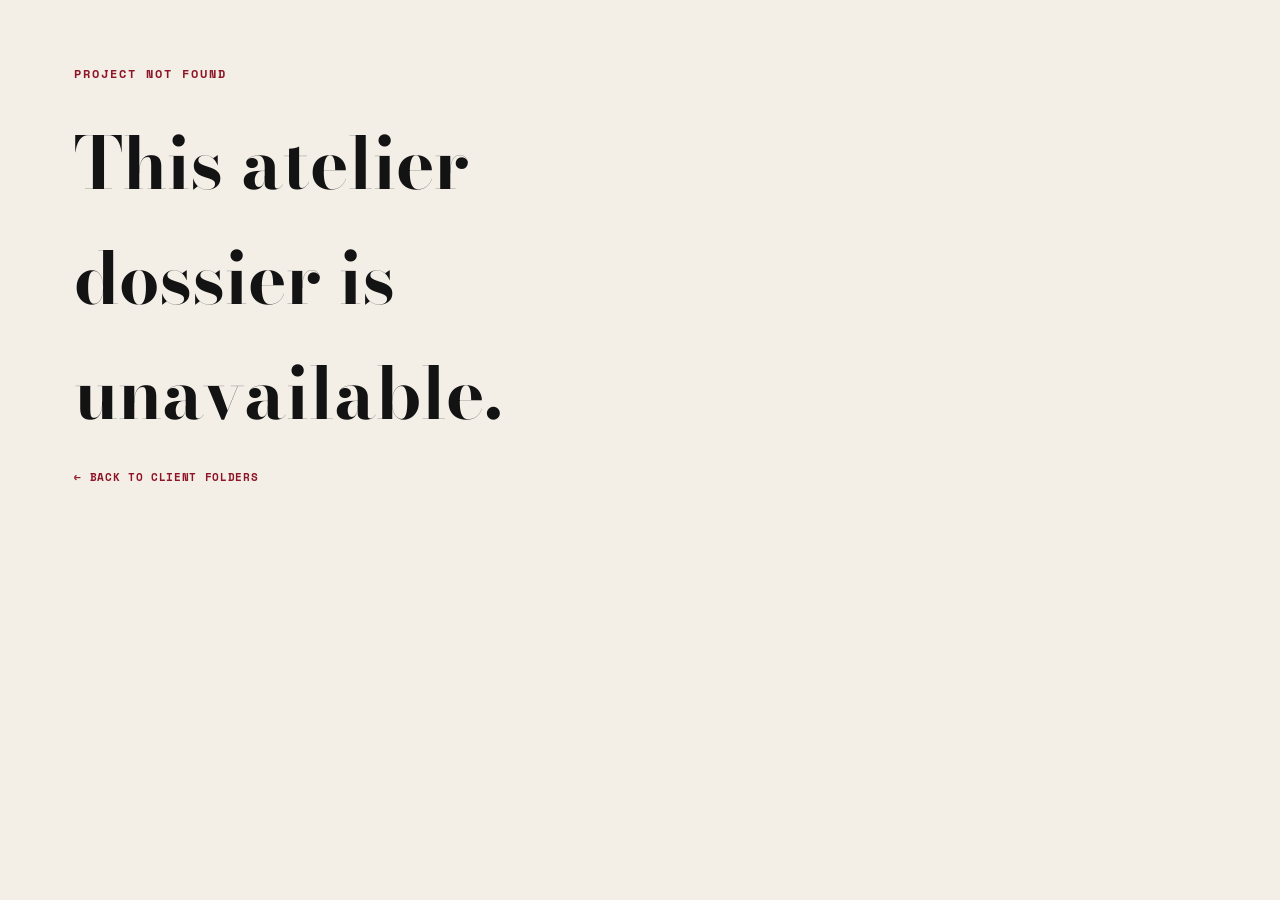
<file: work.html>
<!DOCTYPE html>
<html lang="en">
<head>
  <meta charset="UTF-8">
  <meta name="viewport" content="width=device-width, initial-scale=1.0">
  <meta name="description" content="Explore fashion styling, editorial and couture projects by Abhinithi Madhan, fashion stylist and art director based in Tamil Nadu, India.">
  <meta name="author" content="Abhinithi Madhan">
  <meta name="robots" content="index, follow, max-image-preview:large">
  <meta name="theme-color" content="#F3EFE7">
  <link rel="canonical" href="https://abhinithimadhan.com/work.html">
  <meta property="og:type" content="website">
  <meta property="og:site_name" content="Abhinithi Madhan">
  <meta property="og:locale" content="en_IN">
  <meta property="og:url" content="https://abhinithimadhan.com/work.html">
  <meta property="og:title" content="Fashion Portfolio — Abhinithi Madhan">
  <meta property="og:description" content="Explore fashion styling, editorial and couture projects by Abhinithi Madhan.">
  <meta property="og:image" content="https://abhinithimadhan.com/assets/images/social-preview.jpg">
  <meta property="og:image:alt" content="Editorial fashion styling by Abhinithi Madhan">
  <meta property="og:image:type" content="image/jpeg">
  <meta property="og:image:width" content="1200">
  <meta property="og:image:height" content="630">
  <meta name="twitter:card" content="summary_large_image">
  <meta name="twitter:title" content="Fashion Portfolio — Abhinithi Madhan">
  <meta name="twitter:description" content="Explore fashion styling, editorial and couture projects by Abhinithi Madhan.">
  <meta name="twitter:image" content="https://abhinithimadhan.com/assets/images/social-preview.jpg">
  <title>Fashion Portfolio — Abhinithi Madhan</title>
  <link rel="preconnect" href="https://fonts.googleapis.com">
  <link rel="preconnect" href="https://fonts.gstatic.com" crossorigin>
  <link href="https://fonts.googleapis.com/css2?family=Bodoni+Moda:ital,opsz,wght@0,6..96,400;0,6..96,600;0,6..96,700;0,6..96,900;1,6..96,400;1,6..96,600;1,6..96,700&family=Playfair+Display:ital,wght@0,400;0,600;0,700;0,900;1,400;1,600;1,700&family=Plus+Jakarta+Sans:wght@300;400;500;600;700&family=Space+Mono:ital,wght@0,400;0,700;1,400&display=swap" rel="stylesheet" media="print" onload="this.media='all'">
  <noscript>
    <link href="https://fonts.googleapis.com/css2?family=Bodoni+Moda:ital,opsz,wght@0,6..96,400;0,6..96,600;0,6..96,700;0,6..96,900;1,6..96,400;1,6..96,600;1,6..96,700&family=Playfair+Display:ital,wght@0,400;0,600;0,700;0,900;1,400;1,600;1,700&family=Plus+Jakarta+Sans:wght@300;400;500;600;700&family=Space+Mono:ital,wght@0,400;0,700;1,400&display=swap" rel="stylesheet">
  </noscript>
  <link rel="stylesheet" href="css/styles.css?v=8">
  <link rel="stylesheet" href="css/portfolio-pages.css?v=6">
</head>
<body class="editorial-paper-theme project-gallery-page">
  <main class="project-gallery-main" id="workDetail"></main>
  <script src="js/works-data.js?v=2"></script>
  <script src="js/work-pages.js?v=5"></script>
</body>
</html>
</file>
<file: css/styles.css>
/* ==========================================================================
   ABHINITHI MADHAN — FASHION STYLIST & ART DIRECTOR
   Haute Couture Editorial Scrapbook & Archival Design System
   ========================================================================== */

/* --- ROOT VARIABLES --- */
:root {
  /* Typography */
  --font-masthead: 'Bodoni Moda', 'Playfair Display', Georgia, serif;
  --font-serif: 'Playfair Display', 'Bodoni Moda', Georgia, serif;
  --font-script: 'Italianno', cursive;
  --font-sans: 'Plus Jakarta Sans', -apple-system, BlinkMacSystemFont, 'Segoe UI', Roboto, sans-serif;
  --font-mono: 'Space Mono', monospace;

  /* Color Palette - Warm Antique Ecru & Oxblood Crimson */
  --bg-paper: #F3EFE7;
  --bg-paper-light: #F9F6F0;
  --bg-paper-card: #FFFFFF;
  --bg-paper-dark: #EAE3D5;
  
  --crimson-accent: #8E1426;
  --crimson-light: #A82036;
  --crimson-dark: #640C1A;
  --crimson-subtle: rgba(142, 20, 38, 0.08);

  --burgundy-deep: #3B0A12;
  --burgundy-darkest: #26050B;
  --burgundy-surface: #4A0E18;
  --burgundy-border: rgba(232, 216, 186, 0.2);

  --gold-accent: #C5832B;
  --gold-light: #E5B365;

  --text-ink: #141314;
  --text-charcoal: #3D393A;
  --text-muted: #7A7474;
  --text-cream: #F8F5EE;
  --text-cream-dim: #D6CEBE;

  --border-light: rgba(20, 19, 20, 0.12);
  --border-strong: #141314;
  --border-crimson: #8E1426;

  /* Washi Tape & Stamps */
  --washi-tape-bg: rgba(235, 226, 207, 0.88);
  --washi-tape-border: rgba(190, 178, 155, 0.4);
  --washi-shadow: 0 3px 8px rgba(0, 0, 0, 0.08);
  --stamp-red: #8E1426;

  /* Elevations */
  --shadow-card: 0 10px 30px -5px rgba(35, 25, 20, 0.09), 0 1px 3px rgba(0, 0, 0, 0.05);
  --shadow-hover: 0 20px 45px -8px rgba(35, 25, 20, 0.16), 0 4px 12px rgba(0, 0, 0, 0.08);

  /* Transitions */
  --transition-fast: 0.25s cubic-bezier(0.2, 0.8, 0.2, 1);
  --transition-medium: 0.45s cubic-bezier(0.16, 1, 0.3, 1);
  --transition-slow: 0.7s cubic-bezier(0.16, 1, 0.3, 1);

  --container-width: 1440px;
}

/* --- RESET & FOUNDATION --- */
*, *::before, *::after {
  box-sizing: border-box;
  margin:0;
  padding: 0;
}

html {
  scroll-behavior: smooth;
  font-size: 16px;
  background-color: var(--bg-paper);
  color: var(--text-ink);
  -webkit-font-smoothing: antialiased;
  -moz-osx-font-smoothing: grayscale;
}

body {
  font-family: var(--font-sans);
  background-color: var(--bg-paper);
  color: var(--text-ink);
  line-height: 1.6;
  overflow-x: hidden;
  position: relative;
}

@media (hover: hover) and (pointer: fine) and (prefers-reduced-motion: no-preference) {
  body.editorial-cursor-enabled,
  body.editorial-cursor-enabled a,
  body.editorial-cursor-enabled button,
  body.editorial-cursor-enabled input,
  body.editorial-cursor-enabled select,
  body.editorial-cursor-enabled textarea,
  body.editorial-cursor-enabled label,
  body.editorial-cursor-enabled [role="button"] {
    cursor: none;
  }

  .editorial-cursor {
    position: fixed;
    z-index: 9999;
    inset: 0;
    overflow: hidden;
    pointer-events: none;
    opacity: 0;
    transition: opacity 140ms ease;
  }

  body.editorial-cursor-enabled .editorial-cursor {
    opacity: 1;
  }

  .editorial-cursor-ring,
  .editorial-cursor-heart {
    position: absolute;
    top: 0;
    left: 0;
    border-radius: 50%;
    transform: translate(-50%, -50%);
  }

  .editorial-cursor-smoke-layer {
    position: absolute;
    inset: 0;
    overflow: hidden;
    pointer-events: none;
  }

  .editorial-cursor-smoke {
    position: absolute;
    width: var(--smoke-size);
    height: var(--smoke-size);
    border-radius: 50%;
    background:
      radial-gradient(circle at 40% 45%, rgba(142, 20, 38, 0.19), transparent 68%),
      radial-gradient(circle at 65% 60%, rgba(197, 131, 43, 0.12), transparent 72%);
    pointer-events: none;
    animation: editorial-smoke-drift 700ms ease-out forwards;
  }

  @keyframes editorial-smoke-drift {
    from {
      opacity: 0.55;
      transform: translate3d(0, 0, 0) scale(0.55);
    }

    to {
      opacity: 0;
      transform: translate3d(var(--smoke-drift), -26px, 0) scale(1.65);
    }
  }

  .editorial-cursor-ring {
    width: 34px;
    height: 34px;
    border: 1px solid rgba(142, 20, 38, 0.78);
    box-shadow: 0 0 0 4px rgba(249, 246, 240, 0.28);
    transition: width 180ms ease, height 180ms ease, background-color 180ms ease, border-color 180ms ease;
  }

  .editorial-cursor-heart {
    top: var(--cursor-y, 0);
    left: var(--cursor-x, 0);
    color: var(--crimson-accent);
    font-family: Georgia, serif;
    font-size: 19px;
    line-height: 1;
    text-shadow: 0 1px 3px rgba(249, 246, 240, 0.9);
    transition: color 180ms ease, transform 180ms ease;
  }

  .editorial-cursor.is-interactive .editorial-cursor-heart {
    color: var(--gold-accent);
    transform: translate(-50%, -50%) scale(1.18);
  }

  .editorial-cursor.is-pressed .editorial-cursor-heart {
    transform: translate(-50%, -50%) scale(0.9);
  }

  .editorial-cursor.is-interactive .editorial-cursor-ring {
    width: 46px;
    height: 46px;
    border-color: var(--gold-accent);
    background: rgba(197, 131, 43, 0.1);
  }

  .editorial-cursor.is-pressed .editorial-cursor-ring {
    width: 27px;
    height: 27px;
    background: rgba(142, 20, 38, 0.14);
  }
}

/* Container */
.container {
  width: 100%;
  max-width: var(--container-width);
  margin-left: auto;
  margin-right: auto;
  padding-left: clamp(1.25rem, 4vw, 3.5rem);
  padding-right: clamp(1.25rem, 4vw, 3.5rem);
}

/* ==========================================================================
   WASHI TAPE & STAMPS SYSTEM
   ========================================================================== */
.washi-tape {
  position: absolute;
  background-color: var(--washi-tape-bg);
  box-shadow: var(--washi-shadow);
  border: 1px dashed var(--washi-tape-border);
  backdrop-filter: blur(2px);
  z-index: 10;
  pointer-events: none;
  opacity: 0.94;
}

.tape-card-top {
  top: -11px;
  left: 50%;
  transform: translateX(-50%) rotate(0.8deg);
  width: 80px;
  height: 22px;
  clip-path: polygon(2% 10%, 98% 0%, 100% 90%, 96% 100%, 0% 90%);
}

.red-stamp {
  color: var(--stamp-red);
}

/* ==========================================================================
   TOP NAVIGATION
   ========================================================================== */
.top-nav-bar {
  position: sticky;
  top: 0;
  z-index: 1000;
  background-color: var(--bg-paper);
  border-bottom: 1px solid var(--border-light);
  padding: 1rem 0;
  transition: box-shadow var(--transition-fast);
}

.top-nav-bar.scrolled {
  box-shadow: 0 4px 20px rgba(0, 0, 0, 0.05);
}

.nav-inner {
  display: flex;
  align-items: center;
  justify-content: space-between;
}

/* Monogram Brand */
.brand-monogram-box {
  display: flex;
  align-items: center;
  gap: 0.85rem;
  text-decoration: none;
  color: var(--text-ink);
}

.monogram-badge {
  font-family: var(--font-masthead);
  font-size: 1.15rem;
  font-weight: 700;
  padding: 0.25rem 0.55rem;
  border: 1.5px solid var(--border-strong);
  line-height: 1;
  letter-spacing: 0.5px;
  background-color: var(--bg-paper-card);
  box-shadow: 2px 2px 0px var(--border-strong);
  transition: transform var(--transition-fast);
}

.brand-monogram-box:hover .monogram-badge {
  transform: translate(-1px, -1px);
  box-shadow: 3px 3px 0px var(--crimson-accent);
  border-color: var(--crimson-accent);
  color: var(--crimson-accent);
}

.brand-details {
  display: flex;
  flex-direction: column;
}

.brand-name-tag {
  font-family: var(--font-serif);
  font-size: 0.88rem;
  font-weight: 700;
  letter-spacing: 1px;
  line-height: 1.2;
}

.brand-role-tag {
  font-family: var(--font-sans);
  font-size: 0.68rem;
  font-weight: 600;
  letter-spacing: 1.5px;
  color: var(--crimson-accent);
  line-height: 1.2;
}

/* Nav Links */
.center-nav {
  display: flex;
}

.nav-list {
  display: flex;
  align-items: center;
  gap: clamp(1rem, 2vw, 2.5rem);
  list-style: none;
}

.nav-item {
  font-family: var(--font-sans);
  font-size: 0.82rem;
  font-weight: 600;
  letter-spacing: 1.5px;
  text-decoration: none;
  color: var(--text-charcoal);
  padding: 0.4rem 0.2rem;
  position: relative;
  transition: color var(--transition-fast);
}

.nav-item::after {
  content: '';
  position: absolute;
  bottom: 0;
  left: 0;
  width: 0%;
  height: 1.5px;
  background-color: var(--crimson-accent);
  transition: width var(--transition-fast);
}

.nav-item:hover {
  color: var(--crimson-accent);
}

.nav-item:hover::after {
  width: 100%;
}

/* Right Nav Actions */
.header-actions {
  display: flex;
  align-items: center;
  gap: 1rem;
}

.hero-portrait video {
  display: block;
  width: 100%;
  height: 100%;
  object-fit: cover;
  object-position: center 35%;
}

.btn-burgundy-pill {
  display: inline-flex;
  align-items: center;
  gap: 0.5rem;
  background-color: var(--burgundy-surface);
  color: #FFFFFF;
  text-decoration: none;
  font-family: var(--font-sans);
  font-size: 0.78rem;
  font-weight: 600;
  letter-spacing: 1.5px;
  padding: 0.55rem 1.3rem;
  border-radius: 30px;
  box-shadow: 0 4px 12px rgba(59, 10, 18, 0.25);
  transition: all var(--transition-fast);
}

.btn-burgundy-pill:hover {
  background-color: var(--crimson-accent);
  transform: translateY(-1px);
  box-shadow: 0 6px 16px rgba(142, 20, 38, 0.35);
}

.btn-arrow {
  transition: transform var(--transition-fast);
}

.btn-burgundy-pill:hover .btn-arrow {
  transform: translate(2px, -2px);
}

/* Mobile Toggle */
.mobile-toggle {
  display: none;
  flex-direction: column;
  justify-content: space-between;
  width: 26px;
  height: 18px;
  background: transparent;
  border: none;
  cursor: pointer;
  padding: 0;
}

.mobile-toggle span {
  width: 100%;
  height: 2px;
  background-color: var(--text-ink);
  transition: transform var(--transition-fast), opacity var(--transition-fast);
}

.script-cursive-red {
  font-family: var(--font-script);
  font-size: clamp(3rem, 6vw, 4.8rem);
  font-weight: 400;
  color: var(--crimson-accent);
  line-height: 0.7;
  display: inline-block;
  margin-left: 0.2rem;
  vertical-align: -0.15em;
}

/* ==========================================================================
   SECTION 2: THE ARCHIVAL DESKS (WORKS / PORTFOLIO)
   ========================================================================== */
.archival-desks-section {
  padding-top: clamp(3rem, 6vw, 6rem);
  padding-bottom: clamp(3rem, 6vw, 5rem);
  background-color: var(--bg-paper);
}

.section-title-row {
  display: flex;
  align-items: flex-end;
  justify-content: space-between;
  margin-bottom: clamp(2rem, 4vw, 3.5rem);
  border-bottom: 1.5px solid var(--border-strong);
  padding-bottom: 1.25rem;
  gap: 2rem;
}

.section-tag-red {
  display: block;
  font-family: var(--font-mono);
  font-size: 0.75rem;
  font-weight: 700;
  letter-spacing: 2px;
  color: var(--crimson-accent);
  margin-bottom: 0.4rem;
}

.archival-desks-title {
  font-family: var(--font-serif);
  font-size: clamp(2.2rem, 5vw, 3.8rem);
  font-weight: 700;
  letter-spacing: -0.5px;
  line-height: 1.1;
  color: var(--text-ink);
}

.section-sub-desc {
  max-width: 480px;
  font-size: 0.92rem;
  line-height: 1.65;
  color: var(--text-charcoal);
  text-align: right;
}

/* Archival 4-Card Grid */
.archival-cards-grid {
  display: grid;
  grid-template-columns: repeat(4, minmax(0, 1fr));
  gap: clamp(1rem, 2vw, 1.75rem);
  margin-bottom: 0;
}

.portfolio-envelope-row {
  position: relative;
  z-index: 1;
  display: flex;
  flex-direction: column;
  align-items: center;
  gap: 0.5rem;
  padding-top: 1.1rem;
}

.portfolio-envelope {
  display: flex;
  flex-direction: column;
  align-items: center;
  gap: 0.4rem;
  padding: 0;
  border: 0;
  background: transparent;
  color: var(--text-charcoal);
  font: 700 0.68rem var(--font-mono);
  letter-spacing: 1.5px;
  cursor: pointer;
  transition: color var(--transition-fast);
}

.portfolio-envelope:focus-visible {
  outline: 2px solid var(--crimson-accent);
  outline-offset: 6px;
}

.portfolio-envelope-art {
  position: relative;
  z-index: 0;
  isolation: isolate;
  display: block;
  width: clamp(400px, 52vw, 720px);
  max-width: 100%;
  aspect-ratio: 2 / 1;
  filter: drop-shadow(0 12px 12px rgba(59, 10, 18, 0.12));
  transition: transform 500ms ease, filter 300ms ease;
}

.portfolio-envelope:hover .portfolio-envelope-art {
  transform: translateY(-3px) scale(1.01);
  filter: drop-shadow(0 16px 14px rgba(59, 10, 18, 0.17));
}

.portfolio-envelope-body,
.portfolio-envelope-interior,
.portfolio-envelope-flap {
  position: absolute;
  inset: 0;
}

.portfolio-envelope-body {
  z-index: 0;
  width: 100%;
  height: 100%;
  object-fit: fill;
  clip-path: polygon(3.5% 13%, 50% 70%, 96.5% 13%, 96.5% 84%, 94% 87%, 6% 87%, 3.5% 84%);
}

.portfolio-envelope-interior {
  z-index: 1;
  background: linear-gradient(155deg, #68101c, #350710 80%);
  clip-path: polygon(3.5% 13%, 96.5% 13%, 50% 70%);
}

.portfolio-envelope-flap {
  z-index: 3;
  transform: rotate(0deg);
  transform-origin: 50% 13%;
  transition: transform 850ms cubic-bezier(0.2, 0.75, 0.2, 1);
}

.portfolio-envelope-flap-front,
.portfolio-envelope-flap-back {
  position: absolute;
  inset: 0;
  width: 100%;
  height: 100%;
  clip-path: polygon(3.5% 13%, 96.5% 13%, 50% 70%);
  transition: opacity 180ms ease;
}

.portfolio-envelope-flap-front {
  object-fit: fill;
}

.portfolio-envelope-flap-back {
  opacity: 0;
  background: linear-gradient(145deg, #f7ead3, #d8c5a5);
}

.envelope-open .portfolio-envelope-flap {
  transform: rotate(180deg);
}

.envelope-open .portfolio-envelope-flap-front {
  opacity: 0;
  transition-delay: 220ms;
}

.envelope-open .portfolio-envelope-flap-back {
  opacity: 1;
  transition-delay: 220ms;
}

.portfolio-envelope-hint {
  color: var(--text-muted);
  font: 0.65rem var(--font-mono);
  text-align: center;
}

.archival-reveal-stage {
  position: relative;
  z-index: 2;
  display: grid;
  grid-template-rows: 0fr auto;
  overflow: hidden;
  transition: grid-template-rows 750ms cubic-bezier(0.2, 0.8, 0.2, 1);
}

.envelope-open .archival-reveal-stage {
  grid-template-rows: 1fr auto;
}

.archival-reveal-stage > .archival-cards-grid {
  position: relative;
  z-index: 2;
  min-height: 0;
  overflow: hidden;
  padding-top: 1rem;
}

.envelope-ready .archival-portfolio-card {
  opacity: 0;
  visibility: hidden;
  pointer-events: none;
  transform: translate3d(0, 44px, 0) rotateX(-4deg) scale(0.98);
  transform-origin: center bottom;
  transition:
    opacity 350ms ease var(--card-delay, 0ms),
    transform 520ms cubic-bezier(0.2, 0.8, 0.2, 1) var(--card-delay, 0ms),
    visibility 0s linear calc(520ms + var(--card-delay, 0ms));
}

.envelope-ready.cards-revealed .archival-portfolio-card {
  opacity: 1;
  visibility: visible;
  pointer-events: auto;
  transform: translate3d(0, 0, 0) rotateX(0) scale(1);
  transition:
    opacity 400ms ease var(--card-delay, 0ms),
    transform 520ms cubic-bezier(0.2, 0.8, 0.2, 1) var(--card-delay, 0ms),
    visibility 0s;
}

.envelope-ready .archival-portfolio-card:nth-child(1) {
  --card-delay: 300ms;
}

.envelope-ready .archival-portfolio-card:nth-child(2) {
  --card-delay: 200ms;
}

.envelope-ready .archival-portfolio-card:nth-child(3) {
  --card-delay: 100ms;
}

.envelope-ready .archival-portfolio-card:nth-child(4) {
  --card-delay: 0ms;
}

.envelope-ready.cards-revealed .archival-portfolio-card:nth-child(1) {
  --card-delay: 0ms;
}

.envelope-ready.cards-revealed .archival-portfolio-card:nth-child(2) {
  --card-delay: 100ms;
}

.envelope-ready.cards-revealed .archival-portfolio-card:nth-child(3) {
  --card-delay: 200ms;
}

.envelope-ready.cards-revealed .archival-portfolio-card:nth-child(4) {
  --card-delay: 300ms;
}

.archival-portfolio-card {
  position: relative;
  min-width: 0;
  background-color: var(--bg-paper-card);
  padding: 0.85rem;
  box-shadow: var(--shadow-card);
  border: 1px solid rgba(0, 0, 0, 0.08);
  position: relative;
  z-index: 1;
  display: flex;
  flex-direction: column;
  transition: transform var(--transition-medium), box-shadow var(--transition-medium);
}

.archival-portfolio-card:hover {
  transform: translateY(-4px);
  box-shadow: var(--shadow-hover);
  z-index: 20;
}

.card-top-bar {
  display: flex;
  align-items: center;
  justify-content: space-between;
  margin-bottom: 0.75rem;
}

.portfolio-category-badge {
  font-family: var(--font-mono);
  font-size: 0.68rem;
  font-weight: 700;
  letter-spacing: 1.5px;
  color: var(--crimson-accent);
}

.portfolio-thumb-frame {
  display: block;
  position: relative;
  overflow: hidden;
  background-color: #ECE7DE;
  border: 1px solid rgba(0, 0, 0, 0.1);
  margin-bottom: 0.85rem;
}

.portfolio-thumb-img {
  width: 100%;
  height: auto;
  aspect-ratio: 3 / 4;
  object-fit: cover;
  display: block;
  transition: transform var(--transition-slow);
}

.archival-portfolio-card:hover .portfolio-thumb-img {
  transform: scale(1.05);
}

.thumb-hover-overlay {
  position: absolute;
  top: 0;
  left: 0;
  width: 100%;
  height: 100%;
  background: rgba(59, 10, 18, 0.55);
  display: flex;
  align-items: center;
  justify-content: center;
  opacity: 0;
  transition: opacity var(--transition-fast);
}

.archival-portfolio-card:hover .thumb-hover-overlay {
  opacity: 1;
}

.hover-inspect-btn {
  font-family: var(--font-sans);
  font-size: 0.75rem;
  font-weight: 700;
  letter-spacing: 1.5px;
  color: #fff;
  background-color: var(--crimson-accent);
  padding: 0.5rem 1rem;
  border-radius: 20px;
  box-shadow: 0 4px 12px rgba(0, 0, 0, 0.2);
}

.card-editorial-details {
  flex-grow: 1;
}

.card-project-title {
  font-family: var(--font-serif);
  font-size: 1.45rem;
  font-weight: 700;
  width: auto;
  height: auto;
  color: var(--text-ink);
  line-height: 1.15;
  margin-bottom: 0.45rem;
}

.card-footer-archival {
  display: flex;
  align-items: center;
  justify-content: space-between;
  border-top: 1px solid var(--border-light);
  padding-top: 0.65rem;
  margin-top: auto;
}

.open-dossier-btn {
  background: transparent;
  border: none;
  font-family: var(--font-sans);
  font-size: 0.72rem;
  font-weight: 700;
  letter-spacing: 1px;
  color: var(--crimson-accent);
  cursor: pointer;
  padding: 0.2rem 0;
  transition: color var(--transition-fast), transform var(--transition-fast);
  text-decoration: none;
}

.open-dossier-btn:hover {
  color: var(--burgundy-surface);
  transform: translateX(3px);
}

.card-barcode-line {
  font-family: var(--font-mono);
  font-size: 0.65rem;
  letter-spacing: 2px;
  color: var(--text-muted);
  text-align: center;
  margin-top: 0.5rem;
  opacity: 0.6;
}

/* ==========================================================================
   SECTION 4: ABOUT & QUOTES ("A body of thought.")
   ========================================================================== */
.about-philosophy-section {
  position: relative;
  isolation: isolate;
  background-color: var(--bg-paper);
  padding-top: clamp(3rem, 6vw, 6rem);
  padding-bottom: clamp(3rem, 6vw, 6rem);
}

.about-philosophy-section::before,
.philosophy-section::before {
  position: absolute;
  z-index: -1;
  inset: 0 auto 0 0;
  width: 100%;
  background: var(--bg-paper);
  content: "";
}

.about-copy-column .section-tag-red,
.philosophy-section .section-tag-red {
  color: var(--crimson-accent);
}

.about-copy-column .philosophy-headline,
.philosophy-section .philosophy-headline {
  color: var(--text-ink);
}

.about-copy-column .script-cursive-red,
.philosophy-section .script-cursive-red {
  color: var(--crimson-accent);
}

.about-copy-column .philosophy-body-text,
.philosophy-section .philosophy-section-copy {
  color: var(--text-charcoal);
}

.about-scrapbook-grid {
  position: relative;
  display: grid;
  grid-template-columns: minmax(0, 1fr);
  gap: clamp(2rem, 5vw, 5rem);
  align-items: center;
  width: min(1320px, 100%);
  margin: 0 auto;
}

.about-side-note {
  position: absolute;
  top: 0;
  left: -1.8rem;
  display: flex;
  align-items: center;
  gap: 0.8rem;
  color: var(--text-muted);
  writing-mode: vertical-rl;
  transform: rotate(180deg);
}

.about-side-note span,
.about-side-note i {
  width: 1px;
  height: 4.5rem;
  background: var(--border-strong);
}

.about-tag-rule {
  width: 3.8rem;
  height: 1px;
  margin-left: 1rem;
  background: var(--border-strong);
}

/* Right Philosophy Column */
.philosophy-column {
  display: flex;
  flex-direction: column;
  min-width: 0;
  width: 100%;
  max-width: 620px;
  justify-self: center;
}

.about-copy-column {
  max-width: none;
  justify-self: start;
}

.about-copy-column .philosophy-tag-row {
  justify-content: flex-start;
  margin-bottom: 1.2rem;
}

.about-copy-column .philosophy-headline {
  margin: 0 0 1.25rem;
  font-size: clamp(3.4rem, 6.4vw, 5.7rem);
  line-height: 0.94;
  letter-spacing: -0.055em;
}

.about-copy-column .script-cursive-red {
  font-family: var(--font-masthead);
  font-size: 1.1em;
  font-style: italic;
  font-weight: 500;
  letter-spacing: -0.06em;
}

.about-copy-column .philosophy-body-text {
  gap: 0.75rem;
  margin-bottom: 1.8rem;
  font-size: clamp(0.82rem, 1vw, 0.92rem);
  line-height: 1.75;
}

.philosophy-tag-row {
  display: flex;
  align-items: center;
  justify-content: space-between;
  margin-bottom: 0.75rem;
}

.philosophy-headline {
  font-family: var(--font-serif);
  font-size: clamp(2.6rem, 5.5vw, 4.4rem);
  font-weight: 700;
  line-height: 1.05;
  letter-spacing: -0.5px;
  color: var(--text-ink);
  margin-bottom: 1.75rem;
}

/* Main Feature Quote */
.editorial-quote-box {
  border-left: 3px solid var(--crimson-accent);
  padding-left: 1.5rem;
  margin-bottom: 1.5rem;
  background: rgba(142, 20, 38, 0.025);
  padding-top: 0.85rem;
  padding-bottom: 0.85rem;
}

.quote-text {
  font-family: var(--font-serif);
  font-size: clamp(1.2rem, 2.2vw, 1.6rem);
  font-style: italic;
  line-height: 1.45;
  color: var(--text-ink);
  margin-bottom: 0.65rem;
}

.quote-author {
  display: block;
  font-family: var(--font-mono);
  font-size: 0.72rem;
  font-weight: 700;
  letter-spacing: 1.5px;
  color: var(--crimson-accent);
  font-style: normal;
}

/* Secondary Quote */
.secondary-quote-callout {
  font-family: var(--font-serif);
  font-size: 1.05rem;
  font-style: italic;
  color: var(--text-charcoal);
  border-bottom: 1px solid var(--border-light);
  padding-bottom: 1rem;
  margin-bottom: 1.5rem;
}

.philosophy-body-text {
  display: flex;
  flex-direction: column;
  gap: 1rem;
  font-size: 0.95rem;
  line-height: 1.75;
  color: var(--text-charcoal);
  margin-bottom: 2rem;
}

/* ==========================================================================
   SECTION 6: DEEP BURGUNDY CONTACT SECTION
   ========================================================================== */
.deep-burgundy-contact-section {
  background-color: var(--burgundy-surface);
  color: var(--text-cream);
  padding-top: clamp(3rem, 6vw, 5rem);
  padding-bottom: clamp(3rem, 6vw, 5rem);
  position: relative;
  overflow: hidden;
}

.deep-burgundy-contact-section::before {
  content: '';
  position: absolute;
  top: 0;
  left: 0;
  width: 100%;
  height: 100%;
  background: radial-gradient(circle at 10% 20%, rgba(255, 255, 255, 0.04) 0%, transparent 50%),
              radial-gradient(circle at 90% 80%, rgba(0, 0, 0, 0.3) 0%, transparent 60%);
  pointer-events: none;
}

.contact-two-col-layout {
  display: grid;
  grid-template-columns: repeat(2, minmax(0, 1fr));
  gap: clamp(2.5rem, 6vw, 5.5rem);
  align-items: start;
  position: relative;
  z-index: 2;
}

.contact-left-info {
  min-width: 0;
  display: flex;
  flex-direction: column;
}

.contact-form-column {
  min-width: 0;
}

.contact-tag-gold {
  font-family: var(--font-mono);
  font-size: 0.72rem;
  font-weight: 700;
  letter-spacing: 2px;
  color: var(--gold-accent);
  margin-bottom: 1rem;
}

.contact-grand-title {
  font-family: var(--font-serif);
  font-size: clamp(2.8rem, 6.5vw, 5rem);
  font-weight: 700;
  line-height: 1.05;
  letter-spacing: -0.5px;
  color: var(--text-cream);
  margin-bottom: 1.5rem;
}

.script-cursive-gold {
  font-family: var(--font-script);
  font-size: clamp(3.8rem, 8vw, 6.5rem);
  font-weight: 400;
  color: var(--gold-light);
  line-height: 0.7;
  display: inline-block;
  margin-left: 0.15rem;
  vertical-align: -0.12em;
}

@media (max-width: 640px) {
  .script-cursive-gold {
    font-size: clamp(2.8rem, 13vw, 4.2rem);
  }
}

.contact-intro-para {
  font-size: 1.02rem;
  line-height: 1.7;
  color: var(--text-cream-dim);
  margin-bottom: 2.5rem;
  max-width: 480px;
}

/* Contact Seal Card */
.contact-seal-card {
  display: flex;
  min-width: 0;
  align-items: center;
  gap: 1.5rem;
  background: rgba(38, 5, 11, 0.45);
  border: 1px solid var(--burgundy-border);
  padding: 1.25rem 1.5rem;
  border-radius: 4px;
  margin-bottom: 2.25rem;
}

.contact-seal-badge {
  position: relative;
  width: 72px;
  height: 72px;
  flex-shrink: 0;
}

.seal-svg {
  width: 100%;
  height: 100%;
}

.seal-inner-monogram {
  position: absolute;
  top: 50%;
  left: 50%;
  transform: translate(-50%, -50%);
  font-family: var(--font-serif);
  font-size: 1.25rem;
  font-weight: 700;
  color: var(--gold-light);
}

.seal-text-info {
  display: flex;
  flex: 1;
  min-width: 0;
  flex-direction: column;
}

.seal-label {
  font-family: var(--font-mono);
  font-size: 0.65rem;
  letter-spacing: 1.5px;
  color: var(--gold-accent);
  margin-bottom: 0.25rem;
}

.seal-email {
  font-family: var(--font-serif);
  font-size: 1.15rem;
  color: var(--text-cream);
  text-decoration: none;
  font-weight: 600;
  letter-spacing: 0.5px;
  overflow-wrap: anywhere;
  transition: color var(--transition-fast);
}

.seal-email:hover {
  color: var(--gold-light);
}

.seal-phone {
  font-family: var(--font-mono);
  font-size: 0.8rem;
  color: var(--text-cream-dim);
  margin-top: 0.2rem;
}

.seal-address {
  font-size: 0.78rem;
  color: rgba(214, 206, 190, 0.7);
  margin-top: 0.2rem;
}

/* Social links row */
.social-links-row {
  display: flex;
  align-items: center;
  gap: 0.85rem;
}

.social-link {
  font-family: var(--font-mono);
  font-size: 0.72rem;
  font-weight: 700;
  letter-spacing: 1.5px;
  color: var(--text-cream-dim);
  text-decoration: none;
  transition: color var(--transition-fast);
}

.social-link:hover {
  color: var(--gold-light);
}

/* Right: Form Column */
.archival-form-card {
  position: relative;
  background: rgba(38, 5, 11, 0.55);
  border: 1px solid var(--burgundy-border);
  padding: clamp(1.75rem, 3.5vw, 2.75rem);
  box-shadow: 0 15px 40px rgba(0, 0, 0, 0.3);
  border-radius: 4px;
}

.form-header-bar {
  display: flex;
  align-items: center;
  justify-content: space-between;
  margin-bottom: 1.5rem;
  border-bottom: 1px solid var(--burgundy-border);
  padding-bottom: 0.75rem;
  font-family: var(--font-mono);
  font-size: 0.68rem;
}

.form-dossier-tag {
  color: var(--gold-accent);
  font-weight: 700;
  letter-spacing: 1.5px;
}

.form-status-tag {
  color: var(--text-cream-dim);
  letter-spacing: 1px;
}

.commission-form {
  display: flex;
  flex-direction: column;
  gap: 1.15rem;
}

.form-group {
  min-width: 0;
  display: flex;
  flex-direction: column;
  gap: 0.35rem;
}

.form-group label {
  font-family: var(--font-mono);
  font-size: 0.68rem;
  font-weight: 700;
  letter-spacing: 1px;
  color: var(--text-cream-dim);
}

.form-input, .form-select, .form-textarea {
  width: 100%;
  min-width: 0;
  background: rgba(255, 255, 255, 0.05);
  border: 1px solid rgba(232, 216, 186, 0.2);
  border-radius: 3px;
  padding: 0.75rem 0.9rem;
  color: var(--text-cream);
  font-family: var(--font-sans);
  font-size: 0.9rem;
  outline: none;
  transition: border-color var(--transition-fast), background-color var(--transition-fast);
}

.form-input:focus, .form-select:focus, .form-textarea:focus {
  border-color: var(--gold-accent);
  background: rgba(255, 255, 255, 0.09);
}

.form-select option {
  background-color: var(--burgundy-surface);
  color: var(--text-cream);
}

.form-row-two {
  display: grid;
  grid-template-columns: repeat(2, minmax(0, 1fr));
  gap: 1rem;
}

.input-error-msg {
  display: none;
  font-family: var(--font-mono);
  font-size: 0.65rem;
  color: #FF8585;
}

.form-group.has-error .input-error-msg {
  display: block;
}

.form-group.has-error .form-input,
.form-group.has-error .form-textarea,
.form-group.has-error .form-select {
  border-color: #FF8585;
}

.btn-submit-commission {
  background-color: #FFFFFF;
  color: var(--burgundy-darkest);
  border: none;
  font-family: var(--font-sans);
  font-size: 0.82rem;
  font-weight: 700;
  letter-spacing: 2px;
  padding: 0.95rem 1.75rem;
  border-radius: 4px;
  cursor: pointer;
  margin-top: 0.5rem;
  transition: all var(--transition-fast);
  box-shadow: 0 4px 15px rgba(0, 0, 0, 0.2);
}

.btn-submit-commission:hover {
  background-color: var(--gold-light);
  transform: translateY(-2px);
  box-shadow: 0 6px 20px rgba(0, 0, 0, 0.3);
}

/* ==========================================================================
   FOOTER
   ========================================================================== */
.editorial-footer {
  background-color: var(--bg-paper);
  padding: 1rem 0;
  font-family: var(--font-mono);
  font-size: 0.62rem;
  color: var(--text-charcoal);
}

.footer-inner {
  display: flex;
  align-items: center;
  justify-content: space-between;
  flex-wrap: wrap;
  gap: 1rem;
}

.back-to-top-btn {
  color: var(--crimson-accent);
  text-decoration: none;
  font-weight: 700;
  letter-spacing: 1px;
  transition: color var(--transition-fast);
}

.back-to-top-btn:hover {
  color: var(--burgundy-surface);
}

/* Homepage section order and anchor alignment */
#main {
  display: flex;
  flex-direction: column;
}

#main > .reference-hero {
  order: 1;
}

#main > .about-philosophy-section {
  order: 2;
}

#main > .archival-desks-section {
  order: 3;
}

#main > .philosophy-section {
  order: 4;
}

#main > .deep-burgundy-contact-section {
  order: 5;
}

#main > section[id],
#main > .reference-hero {
  scroll-margin-top: var(--section-scroll-offset, 74px);
}

.motion-enabled .motion-reveal {
  opacity: 0;
  transform: translate3d(0, 24px, 0);
  transition: opacity 650ms ease, transform 650ms cubic-bezier(0.2, 0.8, 0.2, 1);
  transition-delay: var(--reveal-delay, 0ms);
}

.motion-enabled .motion-reveal.is-visible {
  opacity: 1;
  transform: translate3d(0, 0, 0);
}

.motion-enabled .hero-portrait.motion-reveal {
  transform: translate3d(0, 24px, 0) rotate(1.5deg);
}

.motion-enabled .hero-portrait.motion-reveal.is-visible {
  transform: translate3d(0, 0, 0) rotate(0);
}

.archival-portfolio-card .portfolio-thumb-img {
  transition: transform var(--transition-medium), filter var(--transition-medium);
}

.archival-portfolio-card:hover .portfolio-thumb-img {
  transform: scale(1.045);
}

@media (prefers-reduced-motion: reduce) {
  html {
    scroll-behavior: auto;
  }

  .motion-enabled .motion-reveal,
  .motion-enabled .motion-reveal.is-visible,
  .motion-enabled .hero-portrait.motion-reveal,
  .motion-enabled .hero-portrait.motion-reveal.is-visible,
  .archival-portfolio-card .portfolio-thumb-img,
  .archival-reveal-stage,
  .portfolio-envelope-art,
  .portfolio-envelope-flap,
  .portfolio-envelope-flap-front,
  .portfolio-envelope-flap-back {
    transition: none;
  }

  .envelope-ready .archival-portfolio-card,
  .envelope-ready.cards-revealed .archival-portfolio-card {
    transition: none;
  }
}

@media (max-width: 640px) {
  .envelope-open .archival-cards-grid {
    grid-template-columns: 1fr;
    gap: 0.65rem;
  }

  .envelope-open .archival-portfolio-card {
    padding: 0.65rem;
  }

  .envelope-open .portfolio-category-badge {
    font-size: 0.52rem;
    letter-spacing: 0.5px;
  }

  .portfolio-envelope-art {
    width: min(88vw, 470px);
  }

  .about-copy-column .philosophy-headline {
    font-size: clamp(3.3rem, 15vw, 4.5rem);
  }

  .about-copy-column .philosophy-body-text {
    font-size: 0.86rem;
  }
}

.philosophy-section {
  position: relative;
  isolation: isolate;
  width: 100%;
  background-color: var(--bg-paper);
  padding-top: clamp(3.5rem, 7vw, 6.5rem);
  padding-bottom: clamp(3.5rem, 7vw, 6.5rem);
}

.philosophy-section-inner {
  display: grid;
  grid-template-columns: minmax(0, 0.92fr) minmax(0, 1.08fr);
  align-items: center;
  gap: clamp(2.5rem, 6vw, 6rem);
  width: min(1320px, 100%);
  margin: 0 auto;
}

.philosophy-section-inner > .section-tag-red {
  display: block;
  margin-bottom: 0.8rem;
}

.philosophy-copy-column {
  position: relative;
  z-index: 2;
}

.philosophy-section .philosophy-headline {
  margin: 0 0 1.6rem;
  font-family: var(--font-masthead);
  font-size: clamp(4.2rem, 7vw, 7rem);
  font-weight: 600;
  letter-spacing: -0.075em;
  line-height: 0.91;
}

.philosophy-section .script-cursive-red {
  margin: -0.05em 0 0;
  font-size: clamp(4.3rem, 7.2vw, 7.3rem);
  line-height: 0.8;
}

.philosophy-section .editorial-quote-box {
  margin: 0 0 1.15rem;
  padding: 0.85rem 1rem;
  border-left-width: 2px;
  border-left-color: var(--crimson-accent);
  background: rgba(142, 20, 38, 0.035);
}

.philosophy-section .quote-text {
  color: var(--text-ink);
  margin-bottom: 0.5rem;
  font-size: clamp(1rem, 1.5vw, 1.25rem);
  line-height: 1.45;
}

.philosophy-section .quote-author {
  color: var(--crimson-accent);
  font-size: 0.58rem;
  letter-spacing: 0.1em;
}

.philosophy-section .secondary-quote-callout {
  color: var(--text-charcoal);
  margin: 0 0 0.85rem;
  padding: 0;
  border: 0;
  font-size: 0.9rem;
  line-height: 1.55;
}

.philosophy-section-copy {
  max-width: 590px;
  color: var(--text-charcoal);
  font-family: var(--font-serif);
  font-size: 0.9rem;
  line-height: 1.65;
}

.philosophy-image-composition {
  position: relative;
  min-height: clamp(440px, 52vw, 660px);
}

.philosophy-feature-image {
  position: absolute;
  top: 0;
  left: 0;
  width: 69%;
  height: 88%;
  margin: 0;
  overflow: hidden;
  background: var(--bg-paper-dark);
  box-shadow: var(--shadow-card);
}

.philosophy-feature-image img {
  display: block;
  width: 100%;
  height: 100%;
  object-fit: cover;
  object-position: center 30%;
}

.philosophy-feature-image figcaption {
  position: absolute;
  bottom: 0;
  left: 0;
  padding: 0.5rem 0.75rem;
  background: rgba(249, 246, 240, 0.9);
  color: var(--text-charcoal);
  font-family: var(--font-mono);
  font-size: 0.52rem;
  letter-spacing: 0.08em;
}

.philosophy-sketch-card {
  position: absolute;
  top: 16%;
  right: 0;
  z-index: 1;
  width: 46%;
  margin: 0;
  padding: 0.6rem 0.6rem 0.8rem;
  background: rgba(249, 246, 240, 0.96);
  box-shadow: var(--shadow-hover);
  transform: rotate(1.5deg);
}

.philosophy-sketch-card img {
  display: block;
  width: 100%;
  height: auto;
  aspect-ratio: 0.78;
  object-fit: cover;
}

.philosophy-sketch-card figcaption {
  display: flex;
  align-items: center;
  justify-content: space-between;
  gap: 0.5rem;
  padding-top: 0.6rem;
  color: var(--text-charcoal);
  font-family: var(--font-mono);
  font-size: 0.52rem;
  letter-spacing: 0.06em;
}

@media (max-width: 900px) {
  .about-scrapbook-grid {
    grid-template-columns: minmax(0, 1fr);
    gap: 2rem;
  }

  .philosophy-column {
    max-width: none;
  }

  .philosophy-section-inner {
    grid-template-columns: minmax(0, 1fr) minmax(0, 0.9fr);
    gap: 2rem;
  }

  .philosophy-section .philosophy-headline {
    font-size: clamp(3.8rem, 8vw, 5.5rem);
  }

  .philosophy-section .script-cursive-red {
    font-size: clamp(4rem, 8vw, 5.8rem);
  }

  .philosophy-image-composition {
    min-height: 470px;
  }
}

@media (max-width: 680px) {
  .philosophy-section-inner {
    grid-template-columns: 1fr;
    gap: 2rem;
  }

  .philosophy-section .philosophy-headline {
    font-size: clamp(4rem, 17vw, 6rem);
  }

  .philosophy-section .script-cursive-red {
    font-size: clamp(4.3rem, 17vw, 6.2rem);
  }

  .philosophy-image-composition {
    min-height: clamp(430px, 120vw, 600px);
    margin: 0 0.5rem;
  }

  .philosophy-feature-image {
    width: 72%;
    height: 87%;
  }

  .philosophy-sketch-card {
    top: 19%;
    width: 45%;
  }
}

@media (prefers-reduced-motion: reduce) {
  .philosophy-sketch-card {
    transform: none;
  }
}

@media (max-width: 991px) {
  .center-nav {
    display: none;
  }

  .mobile-toggle {
    display: flex;
  }

  /* Mobile Nav Dropdown */
  .center-nav.mobile-active {
    display: block;
    position: absolute;
    top: 100%;
    left: 0;
    width: 100%;
    background-color: var(--bg-paper-light);
    border-bottom: 2px solid var(--border-strong);
    box-shadow: 0 10px 25px rgba(0, 0, 0, 0.1);
    padding: 1.5rem;
  }

  .center-nav.mobile-active .nav-list {
    flex-direction: column;
    align-items: flex-start;
    gap: 1rem;
  }

  .about-scrapbook-grid {
    grid-template-columns: 1fr;
    gap: 2.5rem;
  }

  .about-side-note {
    display: none;
  }

  .about-copy-column {
    justify-self: center;
    width: 100%;
    max-width: 660px;
  }

  .archival-cards-grid {
    grid-template-columns: repeat(2, minmax(0, 1fr));
  }

  .contact-two-col-layout {
    grid-template-columns: minmax(0, 1fr);
  }

  .section-title-row {
    flex-direction: column;
    align-items: flex-start;
    gap: 0.75rem;
  }

  .section-sub-desc {
    text-align: left;
  }
}

@media (max-width: 640px) {

  .archival-cards-grid {
    grid-template-columns: 1fr;
  }

  .form-row-two {
    grid-template-columns: minmax(0, 1fr);
  }

}

/* ==========================================================================
   REFERENCE-INSPIRED HOMEPAGE HERO
   ========================================================================== */
.top-nav-bar {
  padding: 0.85rem 0;
  border-bottom: 0;
  background-color: var(--bg-paper);
  backdrop-filter: none;
  -webkit-backdrop-filter: none;
}

.nav-inner {
  position: relative;
}

.brand-monogram-box {
  gap: 0.55rem;
}

.monogram-badge {
  background: transparent;
  box-shadow: none;
  padding: 0.2rem 0.4rem;
}

.brand-name-tag {
  font-size: 0.8rem;
  letter-spacing: 0.6px;
}

.brand-role-tag {
  font-size: 0.58rem;
  letter-spacing: 0.8px;
}

.nav-list {
  gap: clamp(1rem, 2.4vw, 2.5rem);
}

.nav-item {
  font-size: 0.7rem;
  font-weight: 500;
  letter-spacing: 0.8px;
}

.btn-burgundy-pill {
  padding: 0.55rem 1.05rem;
  font-size: 0.68rem;
  letter-spacing: 0.8px;
}

.reference-hero {
  position: relative;
  min-height: min(790px, calc(100svh - 66px));
  height: calc(100svh - 66px);
  max-height: 900px;
  overflow: hidden;
  background: var(--bg-paper);
  isolation: isolate;
}

.hero-copy {
  position: absolute;
  z-index: 1;
  top: 22%;
  left: max(clamp(1.25rem, 4vw, 3.5rem), calc((100% - 1320px) / 2));
  width: 62%;
}

.hero-eyebrow {
  margin: 0 0 0.65rem 0.3rem;
  font-family: var(--font-sans);
  font-size: clamp(0.75rem, 1.35vw, 1.05rem);
  font-weight: 400;
  letter-spacing: 0.48em;
}

.hero-name {
  display: flex;
  flex-direction: column;
  width: max-content;
  max-width: 100%;
  font-family: var(--font-masthead);
  font-size: clamp(4.2rem, 8.5vw, 8.2rem);
  font-weight: 600;
  letter-spacing: -0.075em;
  line-height: 0.83;
}

.hero-name span {
  white-space: nowrap;
}

.hero-name-accent {
  color: var(--burgundy-surface);
}

.hero-description {
  margin-top: 2.1rem;
  font-family: var(--font-serif);
  font-size: clamp(1rem, 1.7vw, 1.35rem);
  line-height: 1.3;
}

.hero-designer-tape {
  position: absolute;
  z-index: 4;
  top: 75%;
  left: 58%;
  display: inline-block;
  padding: 0.45rem 1.1rem;
  background: rgba(235, 226, 207, 0.94);
  border: 1px solid rgba(190, 178, 155, 0.48);
  box-shadow: var(--washi-shadow);
  color: var(--burgundy-deep);
  font-family: var(--font-script);
  font-size: clamp(1.25rem, 2vw, 1.75rem);
  white-space: nowrap;
  transform: rotate(-7deg);
}

.hero-sketch-board {
  position: absolute;
  z-index: 0;
  top: 4%;
  right: 8%;
  width: 34%;
  height: 88%;
  border-left: 1px solid rgba(48, 43, 36, 0.28);
  border-right: 1px solid rgba(48, 43, 36, 0.16);
  background:
    linear-gradient(rgba(243, 239, 231, 0.58), rgba(243, 239, 231, 0.58)),
    url("../assets/images/couture_sketch_croquis.jpg") center / cover;
  opacity: 0.62;
}

.hero-sketch-board::before,
.hero-sketch-board::after {
  position: absolute;
  content: "";
  pointer-events: none;
}

.hero-sketch-board::before {
  top: 12%;
  right: -8%;
  width: 25%;
  height: 36%;
  border: 1px solid rgba(42, 39, 34, 0.45);
  background: repeating-linear-gradient(
    to bottom,
    transparent 0,
    transparent 24px,
    rgba(42, 39, 34, 0.28) 25px,
    transparent 26px
  );
}

.hero-sketch-board::after {
  left: -7%;
  bottom: 16%;
  width: 33%;
  height: 27%;
  border: 1px solid rgba(42, 39, 34, 0.4);
  background: repeating-linear-gradient(
    to right,
    transparent 0,
    transparent 21px,
    rgba(42, 39, 34, 0.24) 22px,
    transparent 23px
  );
}

.sketch-note,
.sketch-measure {
  position: absolute;
  color: rgba(35, 32, 29, 0.8);
  font-family: var(--font-mono);
  font-size: 0.56rem;
  letter-spacing: 0.04em;
}

.sketch-note {
  right: -7%;
  bottom: 4%;
  line-height: 1.55;
}

.sketch-measure {
  top: 17%;
  right: 21%;
  height: 29%;
  border-left: 1px solid rgba(35, 32, 29, 0.55);
}

.sketch-measure::before,
.sketch-measure::after {
  position: absolute;
  left: -4px;
  width: 8px;
  border-top: 1px solid rgba(35, 32, 29, 0.55);
  content: "";
}

.sketch-measure::before {
  top: 0;
}

.sketch-measure::after {
  bottom: 0;
}

.sketch-measure-two {
  top: 27%;
  right: 15%;
  height: 24%;
}

.hero-portrait {
  position: absolute;
  z-index: 2;
  top: 6%;
  right: 11.8%;
  width: clamp(235px, 28.8vw, 425px);
  height: 82%;
  margin: 0;
  background: #d9d2c5;
  box-shadow: 0 4px 18px rgba(33, 25, 19, 0.12);
}

.hero-portrait img {
  display: block;
  width: 100%;
  height: 100%;
  object-fit: cover;
  object-position: center 35%;
}

.hero-portrait figcaption {
  position: absolute;
  bottom: -1.7rem;
  left: 0;
  color: var(--text-charcoal);
  font-family: var(--font-mono);
  font-size: 0.57rem;
  letter-spacing: 0.08em;
}

.hero-portfolio-rail {
  position: absolute;
  z-index: 3;
  top: 66%;
  right: 3.7%;
  display: grid;
  gap: 0.6rem;
  width: clamp(56px, 7vw, 92px);
}

.hero-scroll-prompts {
  position: absolute;
  z-index: 4;
  right: auto;
  bottom: 3.2%;
  left: 5.7%;
  width: min(540px, 52%);
  display: flex;
  align-items: center;
  justify-content: space-between;
}

.hero-scroll-prompts a {
  color: var(--text-ink);
  font-family: var(--font-sans);
  font-size: 0.68rem;
  font-weight: 500;
  letter-spacing: 0.04em;
  text-decoration: none;
}

.hero-scroll-prompts a span {
  margin-left: 0.25rem;
  color: var(--burgundy-surface);
  font-size: 1rem;
}

@media (max-width: 1100px) {
  .hero-copy {
    top: 14.5%;
    left: clamp(1.25rem, 4vw, 3.5rem);
    width: 58%;
  }

  .hero-name {
    font-size: clamp(5rem, 9.6vw, 8.2rem);
    font-weight: 700;
    letter-spacing: -0.08em;
    line-height: 0.94;
  }

  .hero-portrait {
    right: 11%;
    width: 29vw;
  }

  .hero-designer-tape {
    left: 58%;
  }

  .hero-portfolio-rail {
    right: 2.5%;
  }
}

@media (max-width: 991px) {
  .reference-hero {
    height: auto;
    min-height: 820px;
  }

  .hero-copy {
    top: 14%;
    width: 88%;
  }

  .hero-name {
    font-size: clamp(3.8rem, 9vw, 6rem);
    transform: none;
  }

  .hero-portrait {
    top: 42%;
    right: 6%;
    width: min(40vw, 340px);
    height: 46%;
  }

  .hero-sketch-board {
    top: 27%;
    right: 8%;
    width: 53%;
    height: 62%;
  }

  .hero-portfolio-rail {
    display: none;
  }

  .hero-designer-tape {
    top: 75%;
    left: 57%;
  }

  .hero-scroll-prompts {
    right: 5.5%;
    bottom: 2.8%;
    left: 5.5%;
    width: auto;
  }
}

@media (max-width: 640px) {
  .top-nav-bar {
    padding: 0.7rem 0;
  }

  .brand-name-tag {
    font-size: 0.7rem;
  }

  .brand-role-tag {
    font-size: 0.52rem;
  }

  .top-nav-bar .btn-burgundy-pill {
    display: none;
  }

  .reference-hero {
    min-height: 790px;
  }

  .hero-copy {
    top: 13%;
    left: clamp(1.25rem, 4vw, 3.5rem);
    width: 92%;
  }

  .hero-eyebrow {
    margin-left: 0.1rem;
    font-size: 0.74rem;
  }

  .hero-name {
    font-size: clamp(3.5rem, 13vw, 5.4rem);
    letter-spacing: -0.08em;
    font-weight: 600;
  }

  .hero-description {
    position: absolute;
    top: 575px;
    left: 0;
    margin-top: 0;
    font-size: 1.02rem;
  }

  .hero-role-description {
    display: none;
  }

  .desktop-break {
    display: none;
  }

  .hero-portrait {
    top: 36%;
    right: 8%;
    width: 58%;
    height: 48%;
  }

  .hero-portrait figcaption {
    font-size: 0.48rem;
  }

  .hero-sketch-board {
    top: 31%;
    right: 5%;
    width: 64%;
    height: 55%;
  }

  .hero-sketch-board::before {
    display: none;
  }

  .sketch-label-top,
  .sketch-note {
    right: 0;
  }

  .hero-designer-tape {
    top: 98%;
    left: 39%;
    padding: 0.35rem 0.7rem;
    font-size: 1.25rem;
  }

  .hero-scroll-prompts {
    right: 5%;
    bottom: 1.5%;
    left: 5%;
  }

  .hero-scroll-prompts a {
    font-size: 0.55rem;
  }
}

@media (max-width: 360px) {
  .hero-name {
    font-size: clamp(3rem, 14vw, 3.2rem);
  }
}
</file>
<file: css/portfolio-pages.css>
.project-back-link {
  color: var(--crimson-accent);
  font-family: var(--font-mono);
  font-size: 0.7rem;
  font-weight: 700;
  letter-spacing: 0.06em;
  text-decoration: none;
}

.project-back-link:hover {
  color: var(--burgundy-surface);
}

.project-back-link {
  display: inline-block;
  margin-bottom: 1.75rem;
}

.project-not-found {
  display: grid;
  justify-items: start;
  gap: 1rem;
  min-height: 50vh;
  align-content: center;
}

.project-not-found h1 {
  max-width: 650px;
  font-family: var(--font-masthead);
  font-size: clamp(2.5rem, 6vw, 4.5rem);
}

.project-gallery-page {
  min-height: 100vh;
  background: var(--bg-paper);
}

.project-gallery-main {
  width: min(1440px, 100%);
  margin: 0 auto;
  padding: clamp(2rem, 5vw, 4rem) clamp(1.25rem, 5.8vw, 5rem) 4rem;
}

.project-gallery-header {
  display: flex;
  align-items: center;
  justify-content: space-between;
  gap: 2rem;
  padding-bottom: 1.5rem;
  border-bottom: 1px solid var(--border-light);
}

.project-gallery-header .section-tag-red {
  display: inline-block;
  margin-bottom: 0.5rem;
}

.project-gallery-header h1 {
  color: var(--burgundy-surface);
  font-family: var(--font-masthead);
  font-size: clamp(2rem, 4vw, 3.5rem);
  font-weight: 600;
  letter-spacing: -0.045em;
  line-height: 1.1;
}

.project-gallery-header p {
  max-width: 760px;
  margin-top: 0.7rem;
  color: var(--text-muted);
  font-size: 0.9rem;
  line-height: 1.7;
}

.project-gallery-back {
  flex: 0 0 auto;
  padding: 0.75rem 1rem;
  border: 1px solid rgba(142, 20, 38, 0.35);
  color: var(--burgundy-surface);
  font-family: var(--font-mono);
  font-size: 0.62rem;
  letter-spacing: 0.08em;
  text-align: center;
  text-decoration: none;
  transition: background var(--transition-fast), color var(--transition-fast);
}

.project-gallery-back:hover {
  background: var(--burgundy-surface);
  color: var(--text-cream);
}

.project-image-lightbox {
  position: fixed;
  inset: 0;
  box-sizing: border-box;
  display: none;
  grid-template-columns: minmax(0, 1fr) auto;
  grid-template-rows: auto minmax(0, 1fr) auto;
  gap: 0.75rem 1rem;
  width: 100%;
  height: 100%;
  max-width: none;
  max-height: none;
  margin: 0;
  padding: clamp(1rem, 3vw, 2.5rem);
  overflow: hidden;
  border: 1px solid rgba(232, 216, 186, 0.35);
  background: rgba(38, 5, 11, 0.97);
  color: var(--text-cream);
  box-shadow: 0 24px 90px rgba(0, 0, 0, 0.45);
}

.project-image-lightbox[open] {
  display: grid;
}

.project-image-lightbox::backdrop {
  background: rgba(22, 4, 7, 0.88);
  backdrop-filter: blur(8px);
}

.project-image-lightbox-image {
  grid-column: 1 / -1;
  grid-row: 2;
  justify-self: center;
  align-self: center;
  display: block;
  width: 100%;
  max-width: min(100%, 1400px);
  max-height: calc(100dvh - 9rem);
  object-fit: contain;
  touch-action: pan-y;
  user-select: none;
  -webkit-user-drag: none;
}

.project-image-lightbox-caption {
  grid-column: 1;
  grid-row: 3;
  align-self: center;
  color: var(--text-cream);
  font-family: var(--font-mono);
  font-size: 0.7rem;
  letter-spacing: 0.12em;
  text-transform: uppercase;
}

.project-image-lightbox-close {
  grid-column: 2;
  grid-row: 1;
  justify-self: end;
  padding: 0.7rem 0.9rem;
  border: 1px solid rgba(232, 216, 186, 0.55);
  background: transparent;
  color: var(--text-cream);
  cursor: pointer;
  font-family: var(--font-mono);
  font-size: 0.65rem;
  letter-spacing: 0.1em;
}

.project-image-lightbox-close:hover,
.project-image-lightbox-close:focus-visible {
  background: var(--text-cream);
  color: var(--burgundy-deep);
}

@media (prefers-reduced-motion: reduce) {
  .motion-enabled .motion-reveal,
  .motion-enabled .motion-reveal.is-visible,
  .project-gallery-card,
  .project-gallery-card img {
    opacity: 1;
    transform: none;
    transition: none;
    animation: none;
  }
}

@media (max-width: 991px) {
  .portfolio-page .center-nav {
    display: none;
  }

  .portfolio-page .center-nav.mobile-active {
    display: block;
    position: absolute;
    top: 100%;
    left: 0;
    z-index: 5;
    width: 100%;
    padding: 1.25rem;
    background: var(--bg-paper-light);
    border-bottom: 1px solid var(--border-light);
    box-shadow: var(--shadow-card);
  }

  .portfolio-page .center-nav.mobile-active .nav-list {
    flex-direction: column;
    align-items: flex-start;
    gap: 1rem;
  }

  .portfolio-page .mobile-toggle {
    display: flex;
  }

  .portfolio-page .header-actions .btn-burgundy-pill {
    display: none;
  }
}

@media (max-width: 700px) {

  .project-gallery-header {
    align-items: flex-start;
    flex-direction: column;
    gap: 1.25rem;
  }

  .project-gallery-header p {
    font-size: 0.84rem;
  }

  .portfolio-page .footer-inner {
    align-items: flex-start;
    flex-direction: column;
  }
}

/* ─── SHOOT FOLDER GRID (category index pages) ──────────────────────────── */

.shoot-folder-grid {
  display: grid;
  grid-template-columns: repeat(auto-fill, minmax(280px, 1fr));
  gap: clamp(1.25rem, 2.5vw, 2rem);
  padding: clamp(2rem, 5vw, 4rem) clamp(1.25rem, 4vw, 3.5rem) clamp(3rem, 6vw, 5rem);
  width: min(1320px, 100%);
  margin: 0 auto;
}

@media (max-width: 700px) {
  .shoot-folder-grid {
    grid-template-columns: minmax(0, 1fr);
  }
}

.shoot-folder-card {
  background: var(--bg-paper-light, #f7f4ec);
  border: 1px solid var(--border-light, #e0dbd0);
  box-shadow: 0 2px 10px rgba(0,0,0,0.07);
  overflow: hidden;
  transition: transform 0.22s ease, box-shadow 0.22s ease;
}

.shoot-folder-card:hover {
  transform: translateY(-5px);
  box-shadow: 0 10px 32px rgba(0,0,0,0.13);
}

.shoot-folder-link {
  display: block;
  text-decoration: none;
  color: inherit;
}

.shoot-folder-img-wrap {
  position: relative;
  width: 100%;
  aspect-ratio: 4 / 3;
  overflow: hidden;
  background: #e8e3d9;
}

.shoot-folder-img-wrap img {
  width: 100%;
  height: 100%;
  object-fit: cover;
  display: block;
  transition: transform 0.45s ease;
}

.shoot-folder-card:hover .shoot-folder-img-wrap img {
  transform: scale(1.06);
}

.shoot-folder-overlay {
  position: absolute;
  inset: 0;
  background: rgba(20, 10, 5, 0.42);
  display: flex;
  align-items: center;
  justify-content: center;
  opacity: 0;
  transition: opacity 0.3s ease;
}

.shoot-folder-card:hover .shoot-folder-overlay {
  opacity: 1;
}

.shoot-folder-open {
  color: #fff;
  font-family: var(--font-mono, 'Space Mono', monospace);
  font-size: 0.75rem;
  font-weight: 700;
  letter-spacing: 0.18em;
  text-transform: uppercase;
  border: 1px solid rgba(255,255,255,0.7);
  padding: 0.45rem 1rem;
}

.shoot-folder-caption {
  padding: 1rem 1.1rem 1.15rem;
  border-top: 1px solid var(--border-light, #e0dbd0);
}

.shoot-folder-cat {
  display: block;
  font-family: var(--font-mono, 'Space Mono', monospace);
  font-size: 0.62rem;
  letter-spacing: 0.18em;
  text-transform: uppercase;
  color: var(--burgundy-surface, #8E1426);
  margin-bottom: 0.3rem;
}

.shoot-folder-name {
  font-family: var(--font-masthead, 'Bodoni Moda', serif);
  font-size: clamp(1rem, 1.8vw, 1.3rem);
  font-weight: 600;
  letter-spacing: -0.02em;
  line-height: 1.2;
  color: var(--text-ink, #1e1e1e);
  margin: 0;
}

.photo-grid {
  display: grid;
  grid-template-columns: repeat(4, minmax(0, 1fr));
  gap: clamp(0.65rem, 1.4vw, 1.25rem);
  margin-top: clamp(1.25rem, 2.4vw, 2rem);
}

.photo-grid-btn {
  display: block;
  width: 100%;
  aspect-ratio: 3 / 2;
  padding: 0;
  overflow: hidden;
  border: 1px solid var(--border-light);
  background: var(--bg-paper-dark);
  cursor: zoom-in;
}

.photo-grid-btn img {
  display: block;
  width: 100%;
  height: 100%;
  object-fit: cover;
  transition: transform 250ms ease;
}

.photo-grid-btn:hover img,
.photo-grid-btn:focus-visible img {
  transform: scale(1.035);
}

.photo-grid-btn:focus-visible {
  outline: 2px solid var(--crimson-accent);
  outline-offset: 3px;
}

@media (max-width: 1024px) {
  .photo-grid {
    grid-template-columns: repeat(3, minmax(0, 1fr));
  }
}

@media (max-width: 640px) {
  .photo-grid {
    grid-template-columns: repeat(2, minmax(0, 1fr));
    gap: 0.65rem;
  }
}
</file>
